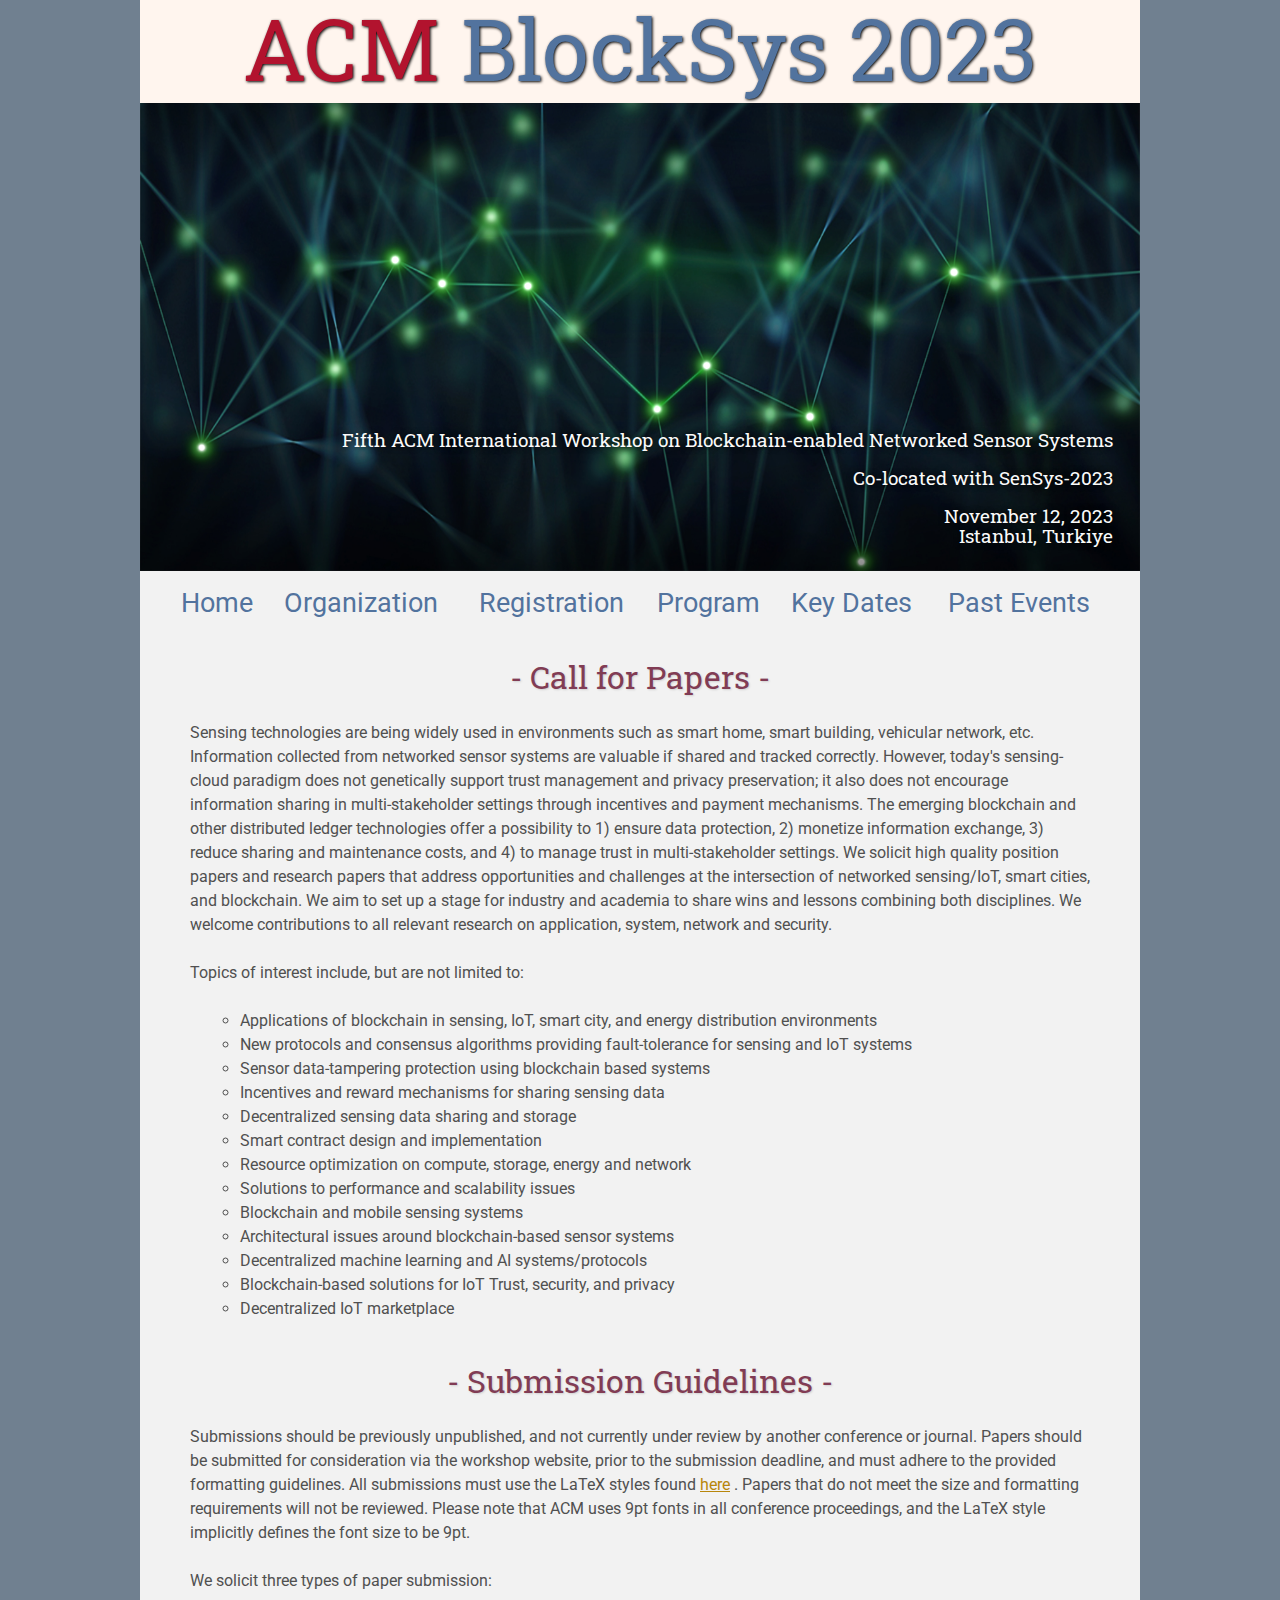
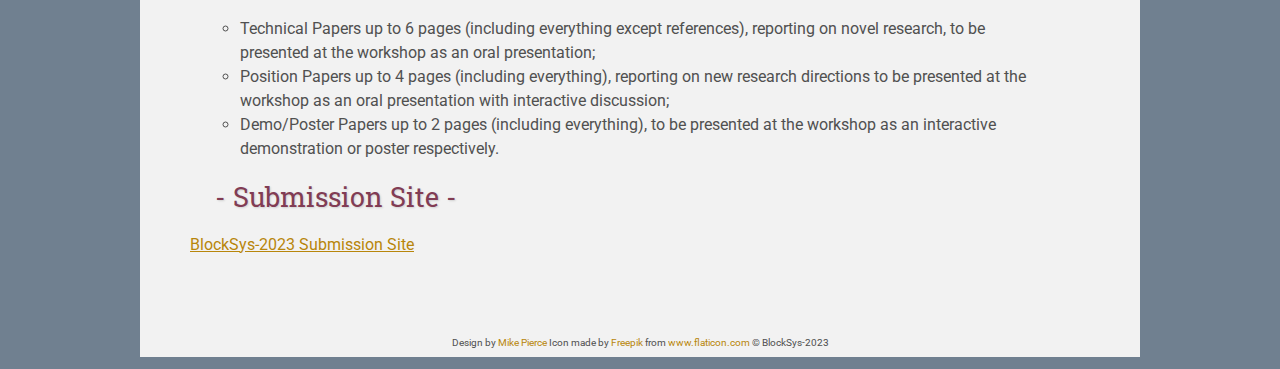
<file: index.html>
<!DOCTYPE html>
<html lang='en'>

<head>
    <base href=".">
    <base target="_self">
    <link rel="shortcut icon" type="image/png" href="assets/favicon.png"/>
    <link rel="stylesheet" type="text/css" media="all" href="assets/main.css"/>
    <meta name="description" content="Conference Template">
    <meta name="resource-type" content="document">
    <meta name="distribution" content="global">
    <meta name="KeyWords" content="Conference">
    <title>Fifth ACM International Workshop on Blockchain-enabled Networked Sensor Systems (BlockSys)</title>
</head>

<body>
    <div class="main-content">
        <div class="banner">
            <img class="img_size" src="assets/network.jpg" alt="Conference Template Banner">
            <div class="top-left">
                <span class="title1">ACM </span><span class="title2"> BlockSys</span> <span class="title2">2023</span>
            </div>
            <div class="bottom-right">
                Fifth ACM International Workshop on Blockchain-enabled Networked Sensor Systems <br> <br> Co-located with SenSys-2023 <br> <br> November 12, 2023 <br> Istanbul, Turkiye
            </div>
        </div>

        <table class="navigation">
            <tr>
                <td class="navigation">
                    <a class="current" title="Conference Home Page" href=".">Home</a>
                </td>
                <td class="navigation">
                    <a class="current" title="Organization" href="Organization">Organization</a>
                </td>
                <td class="navigation">
                   <a class="current" title="Register for the Conference" href="https://sensys.acm.org/2023/registration/" target="_blank">Registration</a>
                </td>
                <td class="navigation">
                    <a class="current" title="Conference Program" href="program">Program</a>
                </td>
                <td class="navigation">
                    <a class="current" title="Important Dates" href="dates" >Key Dates</a>
                </td>
                <td class="navigation">
                    <a class="current" title="Past Workshops" href="Past">Past Events</a>
                </td>
            </tr>
        </table>

    <!-- <h3>New: <a href="https://acmblocksys.github.io/blocksys2021/BlockSys-2021-Program.pdf" target="_blank">New: The program for BlockSys@SenSys is online!</a></h3>
    
    <h3>New: Remote attendees can join here: <a href="https://sensys-buildsys-21.dei.uc.pt/yt/room5">https://sensys-buildsys-21.dei.uc.pt/yt/room5</a></h3>.
    
    <h3>New: Attendees should post their questions on ACM SenSys 2021 / BuildSys 2021 Slack. Please note the Channel for BlockSys: nov17_sensys_workshop_acm_blocksys. If you don't have access to ACM SenSys 2021 / BuildSys 2021 Slack, please email g.ramachandran@qut.edu.au, ali.dorri@qut.edu.au, and shantanu.pal@qut.edu.au.</h3>  -->
            
    <h2> - Call for Papers - </h2>
    <p>
        Sensing technologies are being widely used in environments such as smart home, smart building, vehicular network,
        etc. Information collected from networked sensor systems are valuable if shared and tracked correctly. However,
        today's sensing-cloud paradigm does not genetically support trust management and privacy preservation; it also
        does not encourage information sharing in multi-stakeholder settings through incentives and payment mechanisms.
        The emerging blockchain and other distributed ledger technologies offer a possibility to 1) ensure data protection,
        2) monetize information exchange, 3) reduce sharing and maintenance costs, and 4) to manage trust in multi-stakeholder
        settings. We solicit high quality position papers and research papers that address opportunities and challenges at
        the intersection of networked sensing/IoT, smart cities, and blockchain. We aim to set up a stage for industry and
        academia to share wins and lessons combining both disciplines. We welcome contributions to all relevant research
        on application, system, network and security.
    </p>
    <p>
        Topics of interest include, but are not limited to:
        <ul>
        <li>Applications of blockchain in sensing, IoT, smart city, and energy distribution environments</li>
        <li>New protocols and consensus algorithms providing fault-tolerance for sensing and IoT systems</li>
        <li>Sensor data-tampering protection using blockchain based systems</li>
        <li>Incentives and reward mechanisms for sharing sensing data</li>
        <li>Decentralized sensing data sharing and storage</li>
        <li>Smart contract design and implementation</li>
        <li>Resource optimization on compute, storage, energy and network</li>
        <li>Solutions to performance and scalability issues</li>
        <li>Blockchain and mobile sensing systems</li>
        <li>Architectural issues around blockchain-based sensor systems</li>
        <li>Decentralized machine learning and AI systems/protocols</li>
        <li>Blockchain-based solutions for IoT Trust, security, and privacy</li>
        <li>Decentralized IoT marketplace</li>
        </ul>
    </p>

    <h2> - Submission Guidelines - </h2>
    <p>
        Submissions should be previously unpublished, and not currently under review by another conference or journal. Papers should be submitted for consideration via the workshop website, prior to the submission deadline, and must adhere to the provided formatting guidelines. All submissions must use the LaTeX styles found <a href="https://www.acm.org/publications/proceedings-template">here</a> . Papers that do not meet the size and formatting requirements will not be reviewed. Please note that ACM uses 9pt fonts in all conference proceedings, and the LaTeX style implicitly defines the font size to be 9pt.
        <br> <br>
        We solicit three types of paper submission:
        <ul>
        <li>Technical Papers up to 6 pages (including everything except references), reporting on novel research, to be presented at the workshop as an oral presentation; </li>
        <li>Position Papers up to 4 pages (including everything), reporting on new research directions to be presented at the workshop as an oral presentation with interactive discussion; </li>
        <li>Demo/Poster Papers up to 2 pages (including everything), to be presented at the workshop as an interactive demonstration or poster respectively. </li>
        </ul>
    </p>

    <h3> - Submission Site - </h3>
        <p>
    <a href="https://blocksys2023.hotcrp.com/">BlockSys-2023 Submission Site</a>
    </p>


<!--    <table class="sponsors">-->
<!--        <tr>-->
<!--            <td class="sponsor">-->
<!--                <a href="http://www.eyebleach.me/">-->
<!--                    <img src="assets/kitten1.jpg" alt="First Sponsor Name">-->
<!--                </a>-->
<!--            </td>-->
<!--            <td class="sponsor">-->
<!--                <a href="http://www.eyebleach.me/">-->
<!--                    <img src="assets/kitten2.jpg" alt="Second Sponsor Name" style="width: 80%">-->
<!--                </a>-->
<!--            </td>-->
<!--            <td class="sponsor">-->
<!--                <a href="http://www.eyebleach.me/">-->
<!--                    <img src="assets/kitten3.jpg" alt="Third Sponsor Name">-->
<!--                </a>-->
<!--            </td>-->
<!--        </tr>-->
<!--    </table>-->
    <table class="footer">
        <tr>
            <td class="footer">Design by <a target="_blank" href="http://math.ucr.edu/~mpierce/">Mike Pierce</a></td>
            <td class="footer">Icon made by <a target="_blank" href="https://www.freepik.com">Freepik</a> from <a href="https://www.flaticon.com/" title="Flaticon">www.flaticon.com</a></td>
            <td class="footer">&copy; BlockSys-2023</td>
        </tr>
    </table>
        </div>
    </body>
</html>
</file>
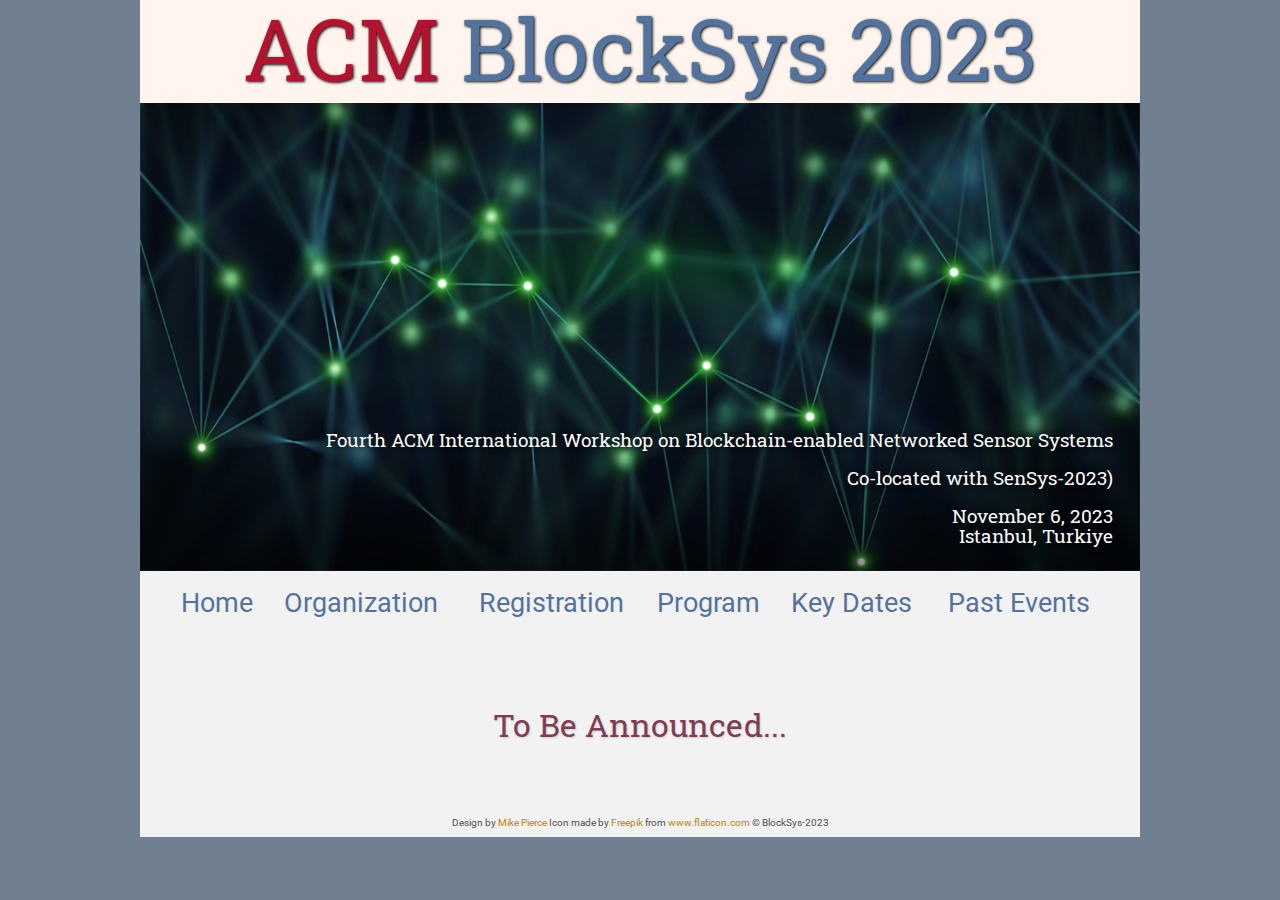
<file: registration/index.html>
<!DOCTYPE html>
<html lang='en'>

<head>
    <base href="..">
    <base target="_self">
    <link rel="shortcut icon" type="image/png" href="assets/favicon.png"/>
    <link rel="stylesheet" type="text/css" media="all" href="assets/main.css"/>
    <meta name="description" content="Conference Template">
    <meta name="resource-type" content="document">
    <meta name="distribution" content="global">
    <meta name="KeyWords" content="Conference">
    <title>Registration | The Third ACM International Workshop on Blockchain-enabled Networked Sensor Systems (BlockSys)</title>
</head>

<body>
<div class="main-content">
    <div class="banner">
        <img class="img_size" src="assets/network.jpg" alt="Conference Template Banner">
        <div class="top-left">
            <span class="title1">ACM </span><span class="title2"> BlockSys</span> <span class="title2">2023</span>
        </div>
        <div class="bottom-right">
            Fourth ACM International Workshop on Blockchain-enabled Networked Sensor Systems <br> <br> Co-located with SenSys-2023) <br> <br> November 6, 2023 <br> Istanbul, Turkiye
        </div>
    </div>

    <table class="navigation">
        <tr>
                <td class="navigation">
                    <a class="current" title="Conference Home Page" href=".">Home</a>
                </td>
                <td class="navigation">
                    <a class="current" title="Organization" href="Organization">Organization</a>
                </td>
                <td class="navigation">
                   <a class="current" title="Register for the Conference" href="https://sensys.acm.org/2023/registration/" target="_blank">Registration</a>
                </td>
                <td class="navigation">
                    <a class="current" title="Conference Program" href="program">Program</a>
                </td>
                <td class="navigation">
                    <a class="current" title="Important Dates" href="dates">Key Dates</a>
                </td>
                <td class="navigation">
                    <a class="current" title="Past Workshops" href="Past">Past Events</a>
                </td>
            </tr>
    </table>

    <br>
    <div>
    <h2>To Be Announced...</h2>
    </div>
        <table class="footer">
        <tr>
            <td class="footer">Design by <a target="_blank" href="http://math.ucr.edu/~mpierce/">Mike Pierce</a></td>
            <td class="footer">Icon made by <a target="_blank" href="https://www.freepik.com">Freepik</a> from <a href="https://www.flaticon.com/" title="Flaticon">www.flaticon.com</a></td>
            <td class="footer">&copy; BlockSys-2023</td>
        </tr>
    </table>
</div>
    </body>
</html>
</file>
<file: assets/main.css>
/* main.css */

/* These are the colors and fonts used throughout the webpage.
 * I've listed them here so that a user may easily
 * do a search-and-replace for these to change the site theme.
 *   'Roboto',sans-serif; Font for the title text
 *   'Roboto-Slab',serif; Font for the body text 
 *   #fafafa; Background color of the site
 *   #505050; Foreground (text) color of the site
 *   #52739e; Navy, "Template" in the logo, current page in navigation, special titles in the Program
 *   #b2132e; Reddish, "Conference" in the logo, hover color for links
 *   #813c54; Heading color, titles in the Program
 *   #b8860b; Dark Goldenrod, color for links
 */

@import url('https://fonts.googleapis.com/css?family=Roboto%7CRoboto+Slab');

*{
    border:0;
    font:inherit;
    font-size:1em;
    margin:0;
    padding:0;
    vertical-align:baseline;
}

body{
    background-color: slategrey;
    background-size: cover;
    background-attachment: fixed;
    color: #505050; 
    text-align:left;
    font-family:'Roboto',sans-serif;
    font-size:1em;
    line-height:1.5em;
    margin: auto;
    width: 1000px;
}

a{color: #b8860b; text-decoration:none;}
a.current{color: #52739e;}
a.current:hover{color: #e82945;}
a:hover{color: #b2132e;}
a:active{color: #e82945;}
h1{clear:center; color: #813c54; margin:2.5em 0em 2em 0em; font-family:'Roboto Slab',serif; text-shadow: 1px 1px 2px #d0d0d0;}
h2,h3,h4{clear:left; color: #813c54; margin:1.5em 0em 1em 0em; font-family:'Roboto Slab',serif; text-shadow: 1px 1px 2px #d0d0d0;}
h1{font-size:2.2em;}
h2{font-size:2.00em; text-align: center}
h3{font-size:1.67em; margin: 0.5em 0 0.5em 75px}
h4{font-size:1.33em;}
p{list-style:none; margin:24px auto 24px auto; padding:0px; width:900px; text-align:left;}
li a, p a {text-decoration:underline; text-decoration-color:#b8860b;}
ul{list-style-type:circle; margin:24px auto 24px auto; padding:0px; width:800px; text-align:left;}
ul li{list-style-type: circle; margin:0px auto 0px auto; padding:0px; text-align:left;}
i,em{font-style:italic;}
b,strong{font-weight:bold;}
sup{
    vertical-align: super;
    font-size: 0.8em;
    line-height: 0;
}
sub{
    vertical-align: sub;
    font-size: 0.8em;
    line-height: 0;
}
table{
    width: 1000px;
    margin: 12px auto 24px auto;
    float: center;
    /* UNCOMMENT THIS FOR DEBUGGING THE ALIGNMENT */
    /*border: 1px solid black;*/
}
th,td{
    text-align: left;
    /* UNCOMMENT THIS FOR DEBUGGING THE ALIGNMENT */
    /*border: 1px solid black;*/
}

/* Website Banner */
.banner {position: relative; font-family:'Roboto Slab',serif;}
.top-left {font-size:5.33em; color: #505050; background: seashell; text-align: center; width: 1000px; height: 67px; position: absolute; padding: 36px 0 0 0; top: 0px;}
.bottom-right {font-size:1.2em; color: #fafafa; line-height: 1.0em; width: auto; height: 120px; padding: 0px 27px 27px 0px; text-align: right; position: absolute; bottom: 0px; right: 0px; text-shadow: 0px 0px 6px #000000;}

/* Conference Title Logo */
.title1{color: #b2132e; text-shadow: 1px 1px 3px black;}
.title2{color: #52739e; text-shadow: 1px 1px 3px black;}
.year{color: #505050; font-size:0.67em; font-weight: lighter;}

/* Navigation Links (Home, Registration, etc) */
table.navigation{width: 940px;}
td.navigation{
    font-size:1.67em;
    white-space:nowrap;
    text-align:center;
    vertical-align:middle;
    padding:0px 0px 0px 0px;
}
td.navigation:hover{
    text-shadow: 1px 1px 1px darkslategrey;
}


/* Main Content Div */
.main-content{background-color: #f2f2f2}

/* Sponsor Images */
table.sponsors{width:800px;}
td.sponsor{white-space:nowrap; width:33%; text-align:center; vertical-align:middle; padding:0px 0px 0px 0px;}
td.sponsor img{width: 100%}

/* The Table on the Program Page */
td.room{padding: 4px 12px 4px 4px; width: 90%; vertical-align:bottom; font-size:1.67em; color: #52739e; height:32px;}
td.date{white-space:nowrap; width:130px; text-align:right; vertical-align:top; padding:4px 16px 0px 0px;}
td.title{padding: 4px 12px 4px 4px; width: 90%; vertical-align:top; font-size:1.5em; color: #813c54; height:32px; font-family:'Roboto Slab',serif; text-shadow: 1px 1px 2px #d0d0d0; }
td.title-special{padding: 4px 12px 4px 4px; width: 90%; vertical-align:top; font-size:1.67em; color: #52739e; height:32px; font-family:'Roboto Slab',serif; text-shadow: 1px 1px 2px #d0d0d0;}
td.speaker{padding: 4px 12px 4px 4px; font-style: italic; font-size:1em; max-height:999999px}
td.abstract{padding: 4px 12px 12px 4px; font-size:1em; max-height:999999px}
td.abstract img{display: block; margin: 4px auto 8px auto}
table.plenary{padding-top: 8px; background: #ffffff;}

/* Registration and Directions iframes and Images */
iframe.registration{display:block; margin:1em auto 2em auto; width:700px; height:1400px; border:none;}
iframe.directions{display:block; margin:1em auto 2em auto; width:800px; height:400px; border:none;}
img.center{display:block; width:67%; margin:1em auto 2em auto;}

/* Flyer Images */
table.flyers{width:800px;}
td.flyer{white-space:nowrap; width:50%; text-align:center; vertical-align:middle; padding:0px 0px 0px 0px;}
td.sponsor img{width: 100%}

/* The Footer */
table.footer{font-size:0.875em; margin: 72px auto 12px auto; width:auto}
td.footer{width:auto; text-align:left; vertical-align:middle;font-size:10px;}

/* My hacky way of making the site mobile-friendly */
@media only screen and (max-width: 1100px) {
    h2{font-size:3.00em;}
    p{font-size:1.5em; line-height:1.5em;}
    th,td,tr{font-size:1.5em; line-height:1.5em;}
    td.date{font-size:1em; padding-top:0.5em;}
    td.navigation{font-size:1.5em; padding:0px 20px 0px 20px; }
    table.footer{font-size:0.33em;}
}

.img_size {
  width: 100%;
  height: 100%
}

.bigFont li{
font-size:20px;
}

/* Member Cards */
.flex-container{display: flex;text-align: center;justify-content: center}
.flex-container > div {
    width: 300px;
    padding: 5px 0px;
    margin: 3px;
}

hr{color: black}
</file>
